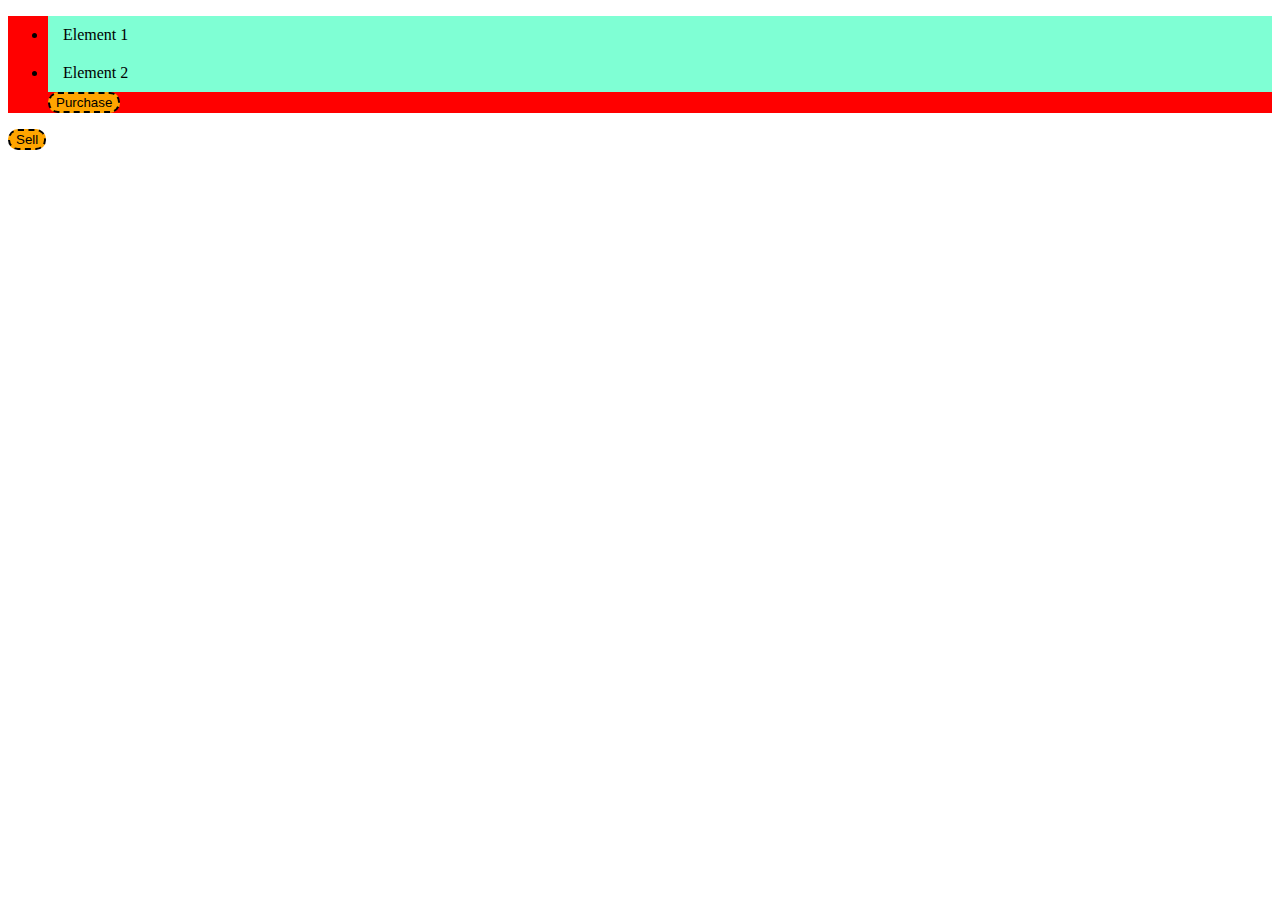
<file: OneBitCode/3.NESTING/index.html>
<!DOCTYPE html>
<html lang="en">
<head>
    <meta charset="UTF-8">
    <meta http-equiv="X-UA-Compatible" content="IE=edge">
    <meta name="viewport" content="width=device-width, initial-scale=1.0">
    <link rel="stylesheet" href="css/style.css">
    <title>Nest</title>
</head>
<body>
<div class="class1">
    <ul>
        <li>Element 1</li>
        <li>Element 2</li>
        <button>Purchase</button>
    </ul>
    <button>Sell</button>
</div>
</body>
</html>
</file>
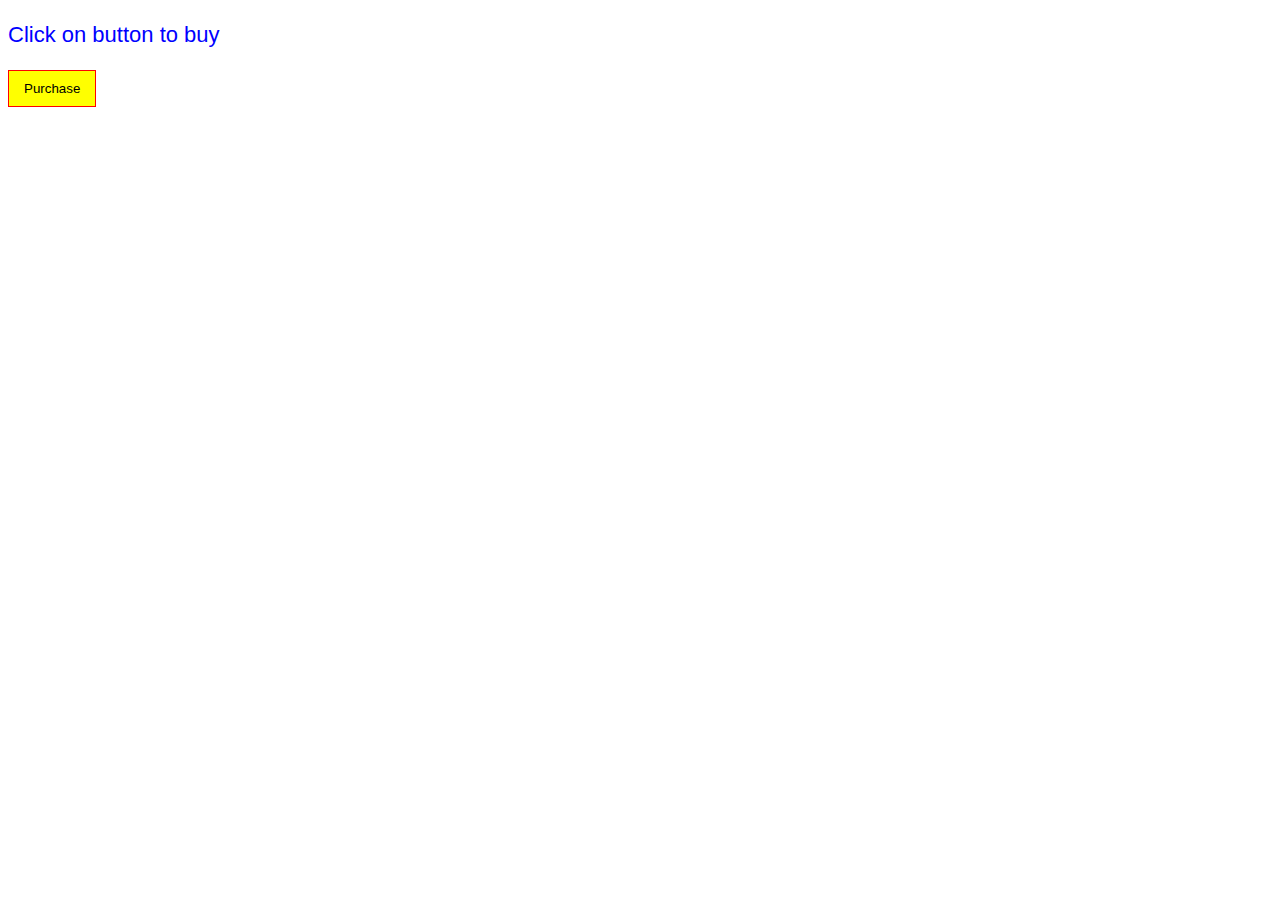
<file: OneBitCode/4.IMPORT/index.html>
<!DOCTYPE html>
<html lang="en">
<head>
    <meta charset="UTF-8">
    <meta http-equiv="X-UA-Compatible" content="IE=edge">
    <meta name="viewport" content="width=device-width, initial-scale=1.0">
    <link rel="stylesheet" href="css/style.css">
    <title>Import</title>
</head>
<body>
    <p class="textBuy">Click on button to buy</p>
    <button class="Btn">Purchase</button>
</body>
</html>
</file>
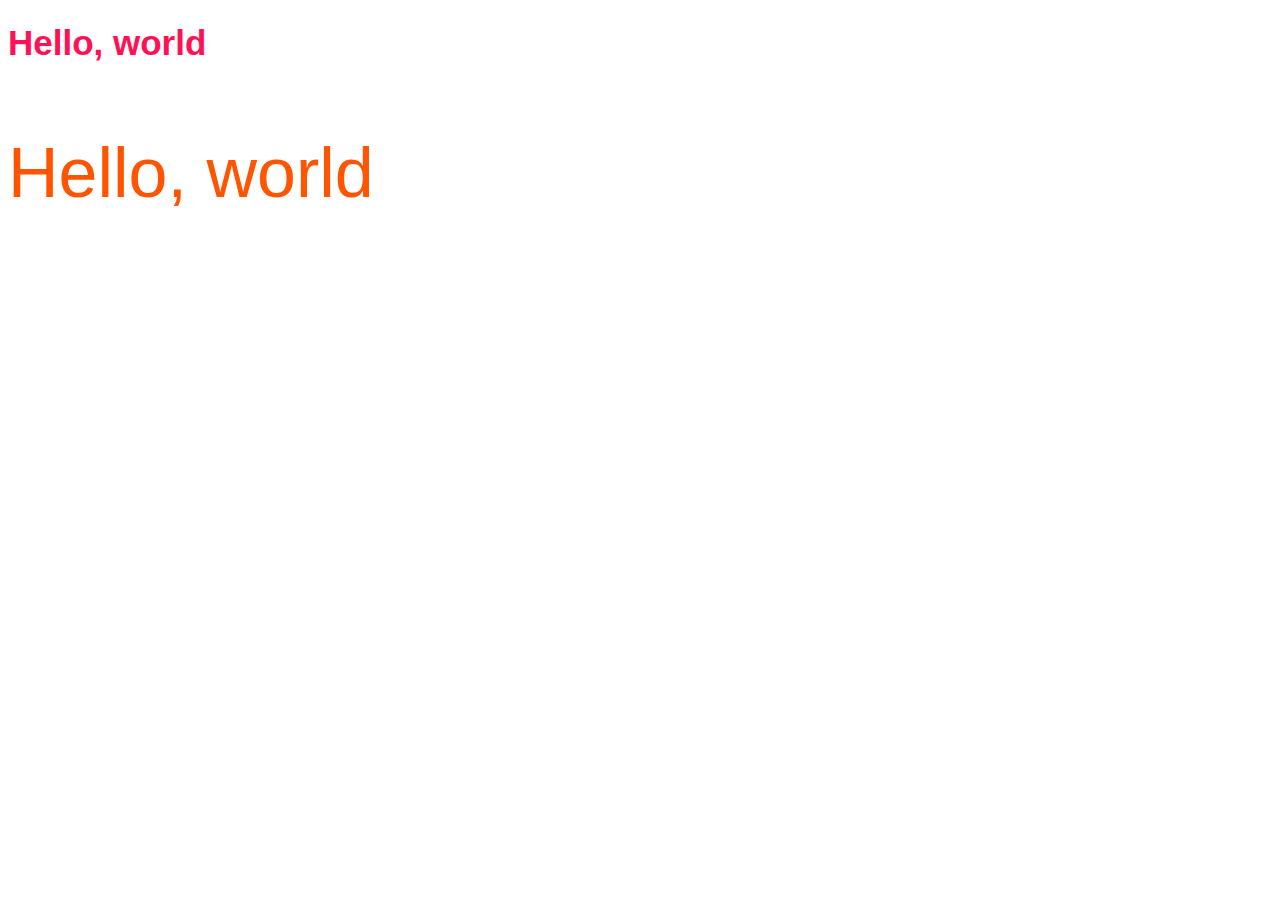
<file: OneBitCode/5.MIXIN/index.html>
<!DOCTYPE html>
<html lang="en">
<head>
    <meta charset="UTF-8">
    <meta http-equiv="X-UA-Compatible" content="IE=edge">
    <meta name="viewport" content="width=device-width, initial-scale=1.0">
    <link rel="stylesheet" href="css/style.css">
    <title>Mixin</title>
</head>
<body>
    <div class="text">
    <h1>Hello, world</h1>
    <p>Hello, world</p>
</div>
</body>
</html>
</file>
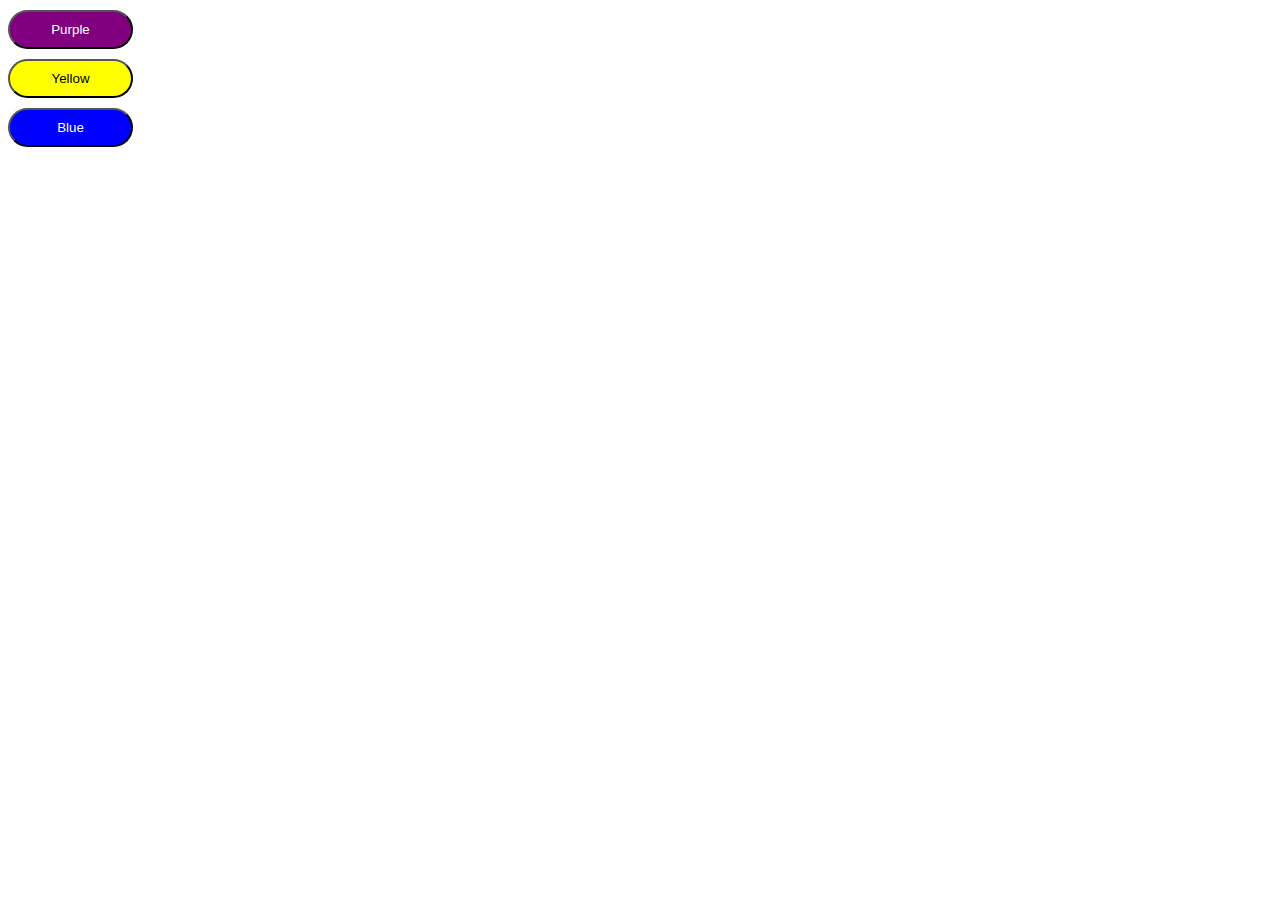
<file: OneBitCode/6.HERITAGE-EXTENDS/index.html>
<!DOCTYPE html>
<html lang="en">
<head>
    <meta charset="UTF-8">
    <meta http-equiv="X-UA-Compatible" content="IE=edge">
    <meta name="viewport" content="width=device-width, initial-scale=1.0">
    <link rel="stylesheet" href="css/style.css">
    <title>Heritage and extends</title>
</head>
<body>
    <button class="btn btn-purple">Purple</button>
    <button class="btn btn-yellow">Yellow</button>
    <button class="btn btn-blue">Blue</button>
</body>
</html>
</file>
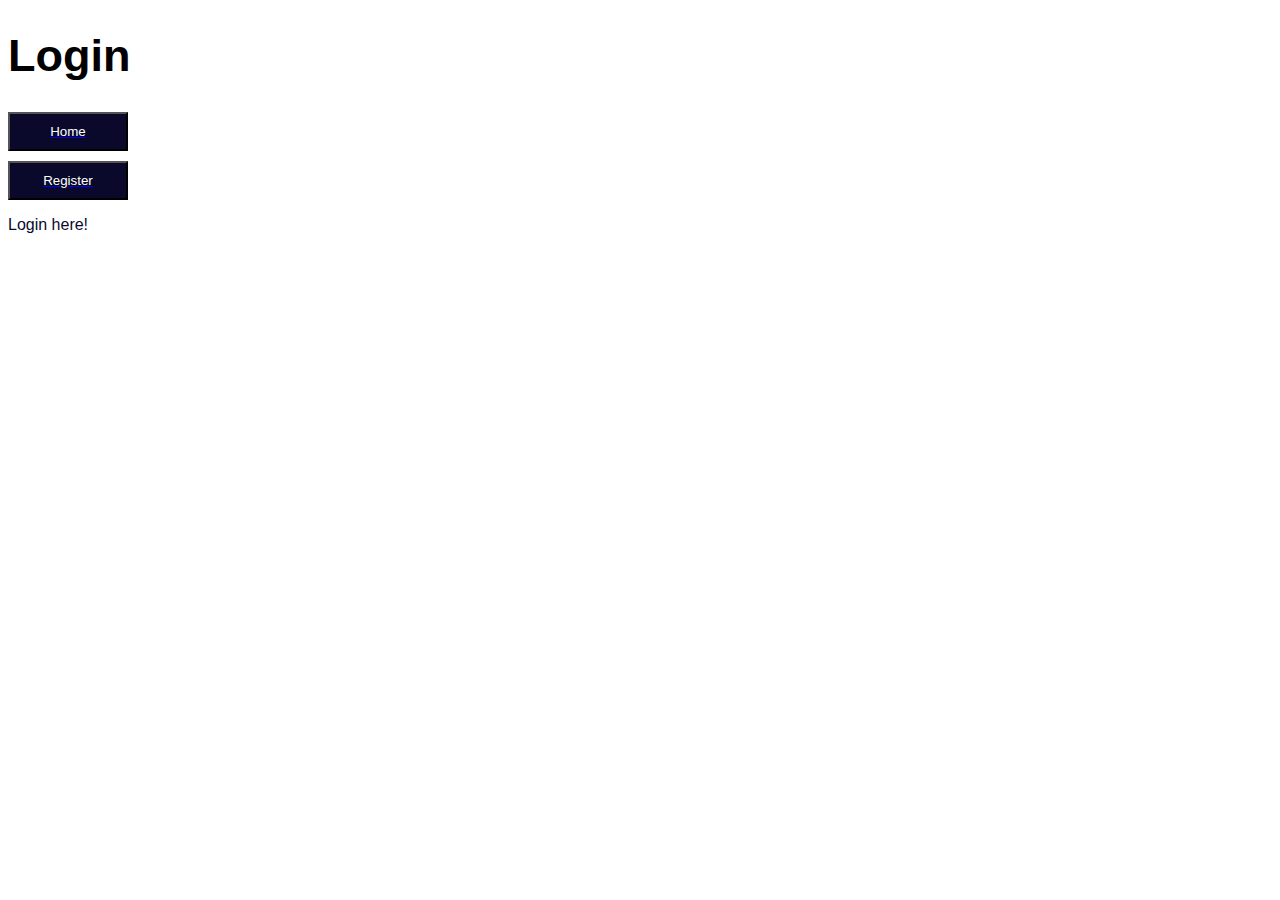
<file: OneBitCode/6.HERITAGE-EXTENDS/CLEAN-CODE/HtmlPages/Login.html>
<!DOCTYPE html>
<html lang="en">
<head>
    <meta charset="UTF-8">
    <meta http-equiv="X-UA-Compatible" content="IE=edge">
    <meta name="viewport" content="width=device-width, initial-scale=1.0">
    <link rel="stylesheet" href="../css/style.css"> <!-- ../to back /css/style.css and apply -->
    <title>Login</title>
</head>
<body>
    <div class="container">
    <h1 id="title-pages">Login</h1>
    <a href="/HtmlPages/index.html">
        <button class="btn">Home</button></a>
        <a href="/HtmlPages/Register.html">
            <button class="btn">Register</button></a>
            <p>Login here!</p> <!--To use nasting-->
    </div>
</body>
</html>
</file>
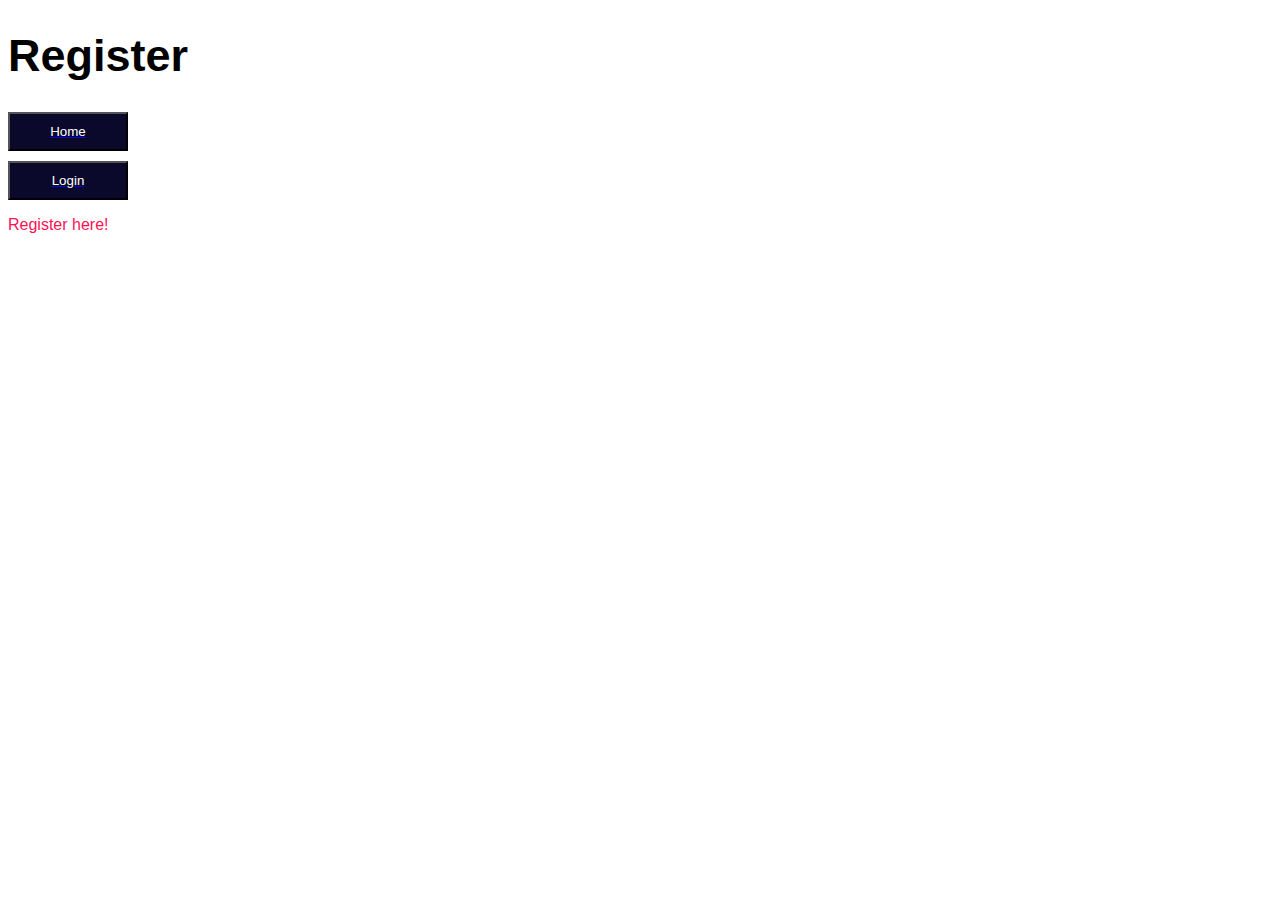
<file: OneBitCode/6.HERITAGE-EXTENDS/CLEAN-CODE/HtmlPages/Register.html>
<!DOCTYPE html>
<html lang="en">
<head>
    <meta charset="UTF-8">
    <meta http-equiv="X-UA-Compatible" content="IE=edge">
    <meta name="viewport" content="width=device-width, initial-scale=1.0">
    <link rel="stylesheet" href="../css/style.css"> <!-- ../to back /css/style.css and apply -->
    <title>Register</title>
</head>
<body>
    <h1 id="title-pages">Register</h1>
    <a href="/HtmlPages/index.html">
        <button class="btn">Home</button></a>
        <a href="/HtmlPages/Login.html">
            <button class="btn">Login</button></a>
            <p id="textRegister">Register here!</p>
</body>
</html>
</file>
<file: OneBitCode/3.NESTING/css/style.css>
@charset "UTF-8";
/*.class1 ul{
    background-color: red;
}
.class1 li{
    background-color: aquamarine;
}*/
/*Using Nesting / Usando Nesting*/
.class1 ul {
  background-color: red;
}
.class1 li {
  background-color: aquamarine;
  padding: 10px 15px;
  /*10px top and bottom and 15px sides / 10px para cima e baixo e 15px para os lados*/
  /*Thus, it's easier to change many li at the same time / Assim, é mais fácil mudar muitas li ao mesmo tempo*/
}
.class1 button {
  background-color: orange;
  cursor: pointer;
  border-radius: 10px;
  border-style: dashed;
}
.class1 button:hover {
  /*& to use Hover element*/
  background-color: red;
  color: azure;
  transition: 2s;
}

/*# sourceMappingURL=style.css.map */
</file>
<file: OneBitCode/4.IMPORT/css/style.css>
.textBuy {
  font-size: 22px;
  font-family: Arial, Helvetica, sans-serif;
  color: blue;
}

.Btn {
  padding: 10px 15px;
  border: 1px solid red;
  background-color: yellow;
}

/*# sourceMappingURL=style.css.map */
</file>
<file: OneBitCode/5.MIXIN/css/style.css>
@charset "UTF-8";
/* MIXIN it's to create a mix of configuration elements, facilitating the customization / 
é para criar um mix de config. de elementos, facilitando a customização*/
.text h1 {
  color: #f15;
  font-size: 35px;
  font-family: arial;
}
.text p {
  color: #f50;
  font-size: 70px;
  font-family: arial;
}

/*# sourceMappingURL=style.css.map */
</file>
<file: OneBitCode/6.HERITAGE-EXTENDS/css/style.css>
@charset "UTF-8";
.btn, .btn-blue {
  width: 125px;
  padding: 10px 0px;
  /*10px top and bottom, 0px insides / 10px em cima e embaixo, 0px dos lados*/
  border-radius: 20px;
  /*round off the edges (once px round the 4 borders) / Para arredondar as bordas ( um comando px arredonda todas as bordas*/
  display: block;
  /*Put in vertical*/
  margin-top: 10px;
  /*Distance out of button / distância fora do botão*/
  /*The .btn is included in BTN-colors in each class, because the class is (btn btn-color), without btn before the .btn is not applied / O .btn é incluído em BTN-colors em cada classe, porque a classe é (btn btn-color), sem btn antes o .btn não é aplicado*/
}
.btn.btn-purple, .btn-purple.btn-blue {
  /*& apply the heritage / & aplica a herança*/
  background-color: purple;
  color: white;
}
.btn.btn-yellow, .btn-yellow.btn-blue {
  background-color: yellow;
}

.btn-blue {
  /*@extend apply .btn*/
  background-color: blue;
  color: white;
}

/*# sourceMappingURL=style.css.map */
</file>
<file: OneBitCode/6.HERITAGE-EXTENDS/CLEAN-CODE/css/style.css>
#title-pages{font-size:45px;font-family:sans-serif}.btn{background-color:#0a092c;margin-top:10px;width:120px;padding:10px 0px;color:#fff;cursor:pointer;display:block}#textRegister{color:#f15;font-size:16px;font-family:sans-serif}.container p{color:#0a092c;font-size:16px;font-family:sans-serif}/*# sourceMappingURL=style.css.map */
/* COMMAND "sass sass/style.scss:css/style.css --style compressed" TO MINIFY AND RUN THE SITE FASTER*/
</file>
